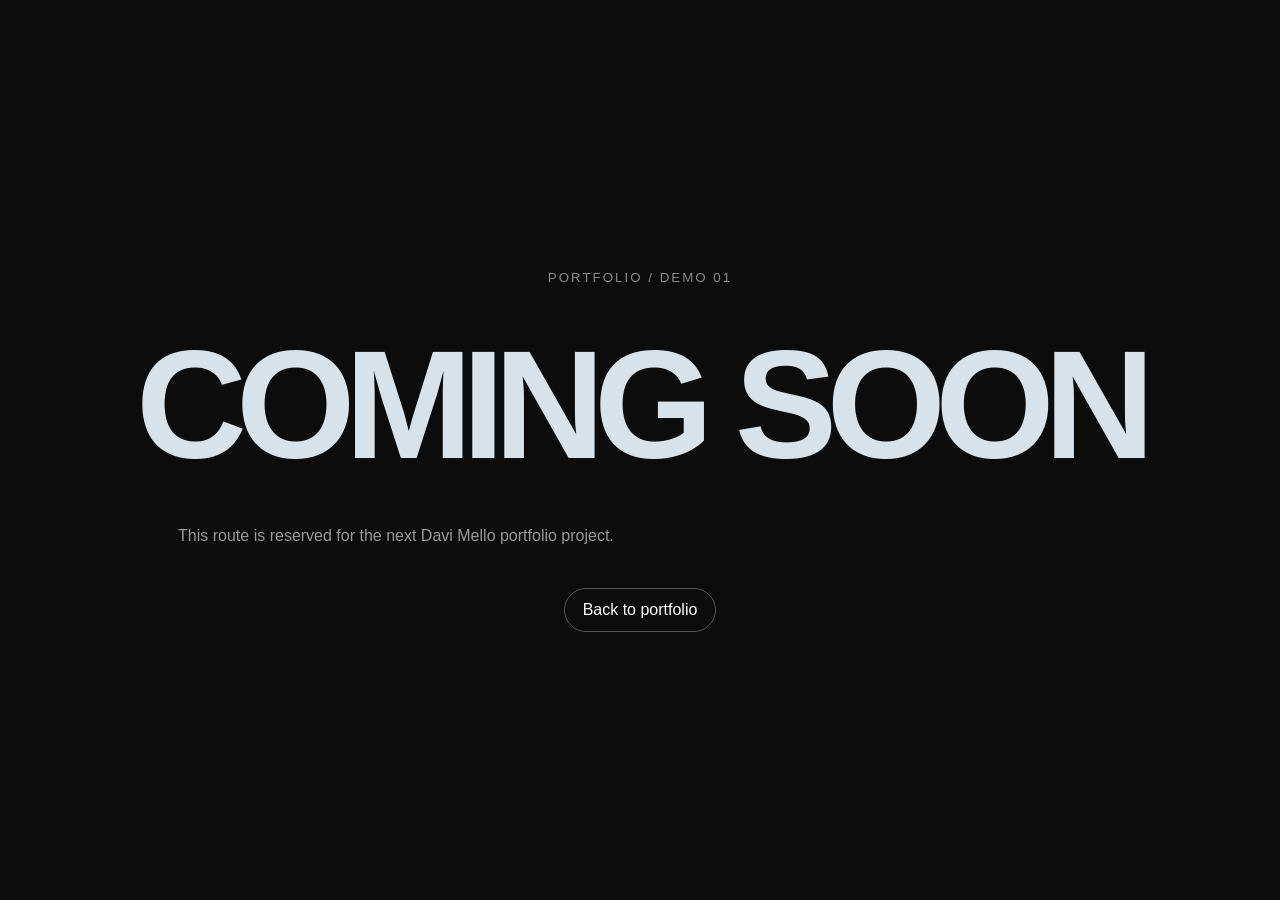
<file: demo1/index.html>
<!doctype html><html lang="en"><head><meta charset="UTF-8"><meta name="viewport" content="width=device-width,initial-scale=1"><title>Davi Mello — Demo 01</title><style>*{box-sizing:border-box}body{margin:0;background:#0c0c0c;color:#d7e2ea;font-family:Arial,sans-serif;min-height:100vh;display:grid;place-items:center}.wrap{text-align:center;padding:28px}small{letter-spacing:.15em;color:#888}h1{font-size:clamp(54px,12vw,160px);margin:.2em 0;letter-spacing:-.07em}p{color:#999;max-width:520px;line-height:1.5}a{display:inline-block;margin-top:24px;color:#fff;border:1px solid #555;padding:12px 18px;border-radius:999px;text-decoration:none}</style></head><body><main class="wrap"><small>PORTFOLIO / DEMO 01</small><h1>COMING SOON</h1><p>This route is reserved for the next Davi Mello portfolio project.</p><a href="../">Back to portfolio</a></main></body></html>
</file>
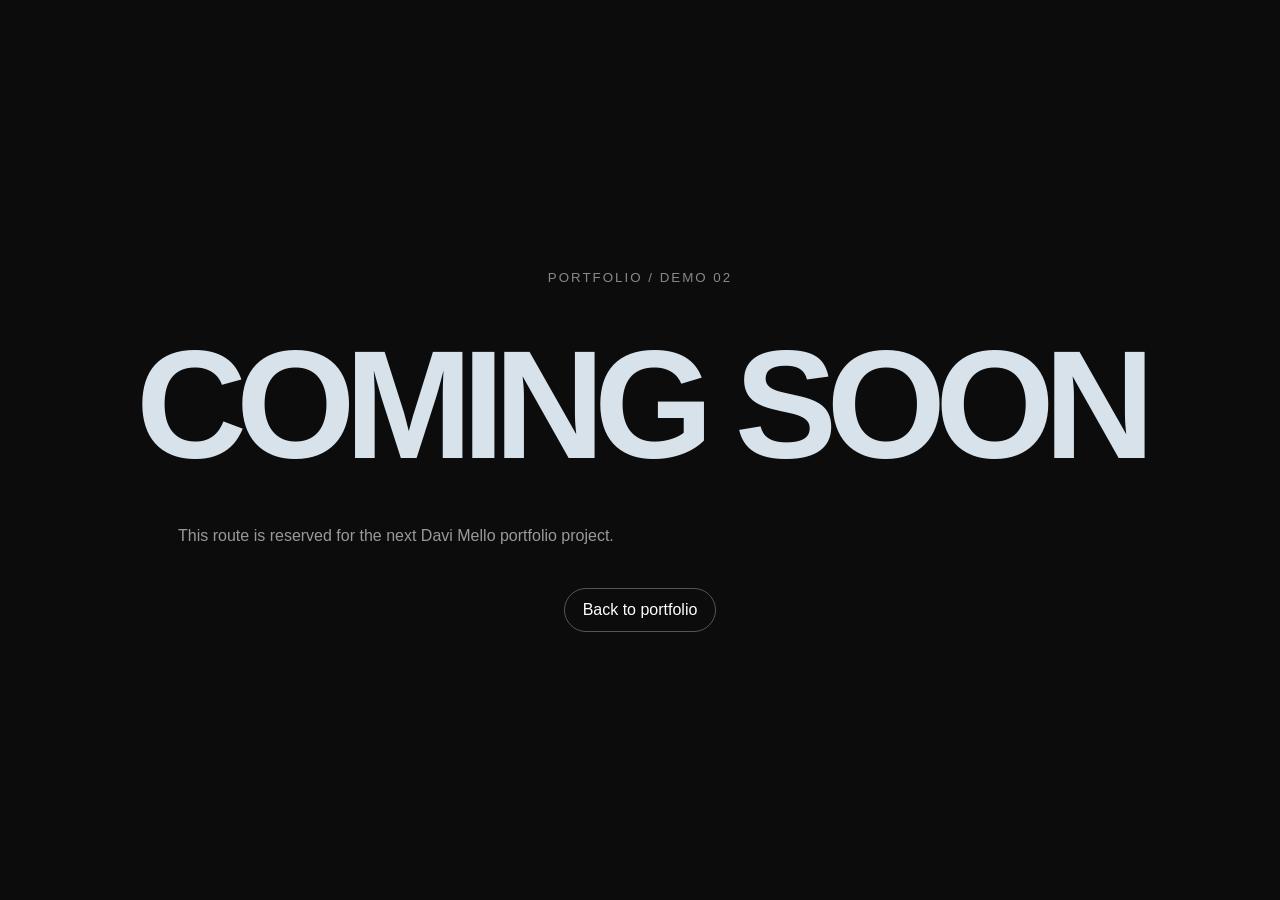
<file: demo2/index.html>
<!doctype html><html lang="en"><head><meta charset="UTF-8"><meta name="viewport" content="width=device-width,initial-scale=1"><title>Davi Mello — Demo 02</title><style>*{box-sizing:border-box}body{margin:0;background:#0c0c0c;color:#d7e2ea;font-family:Arial,sans-serif;min-height:100vh;display:grid;place-items:center}.wrap{text-align:center;padding:28px}small{letter-spacing:.15em;color:#888}h1{font-size:clamp(54px,12vw,160px);margin:.2em 0;letter-spacing:-.07em}p{color:#999;max-width:520px;line-height:1.5}a{display:inline-block;margin-top:24px;color:#fff;border:1px solid #555;padding:12px 18px;border-radius:999px;text-decoration:none}</style></head><body><main class="wrap"><small>PORTFOLIO / DEMO 02</small><h1>COMING SOON</h1><p>This route is reserved for the next Davi Mello portfolio project.</p><a href="../">Back to portfolio</a></main></body></html>
</file>
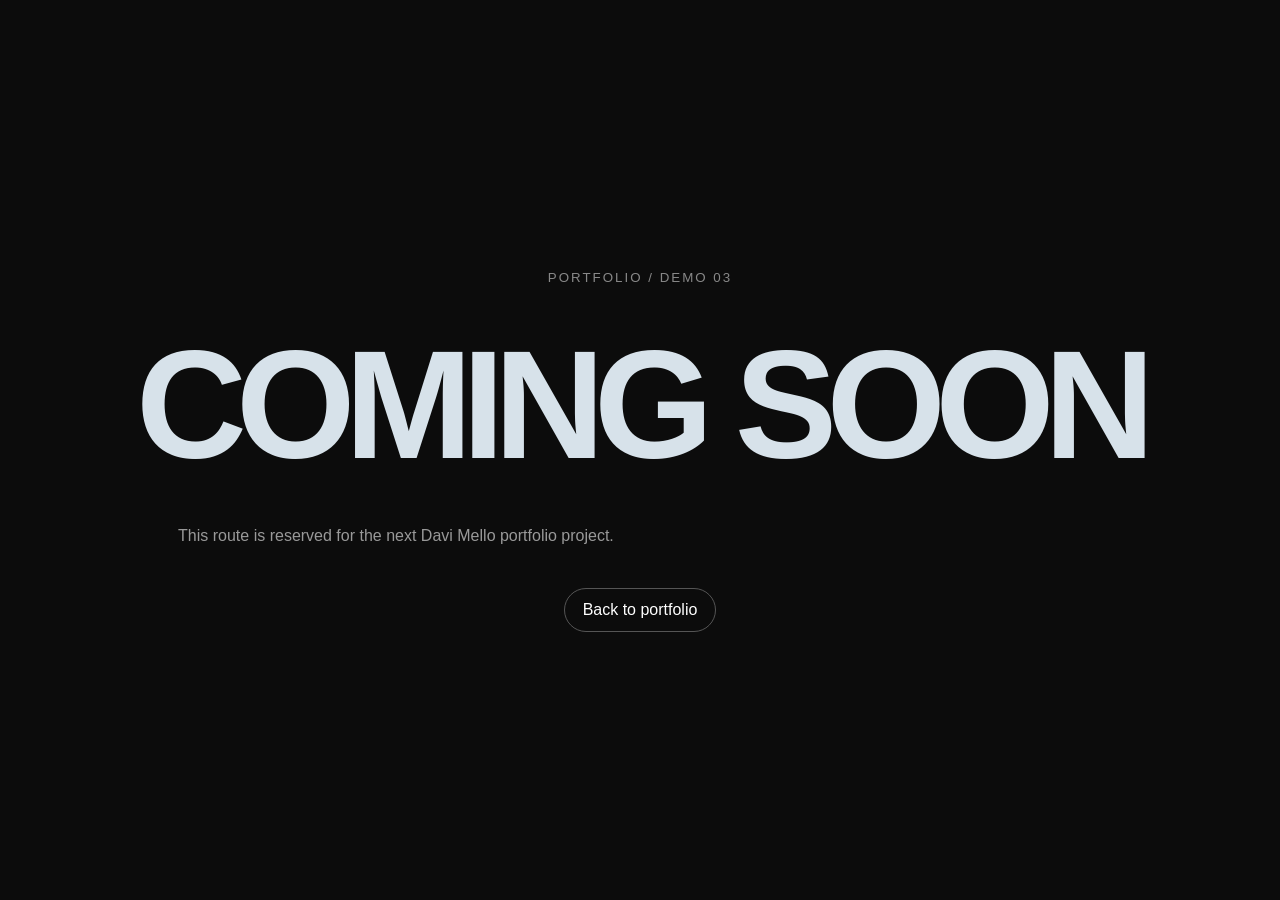
<file: demo3/index.html>
<!doctype html><html lang="en"><head><meta charset="UTF-8"><meta name="viewport" content="width=device-width,initial-scale=1"><title>Davi Mello — Demo 03</title><style>*{box-sizing:border-box}body{margin:0;background:#0c0c0c;color:#d7e2ea;font-family:Arial,sans-serif;min-height:100vh;display:grid;place-items:center}.wrap{text-align:center;padding:28px}small{letter-spacing:.15em;color:#888}h1{font-size:clamp(54px,12vw,160px);margin:.2em 0;letter-spacing:-.07em}p{color:#999;max-width:520px;line-height:1.5}a{display:inline-block;margin-top:24px;color:#fff;border:1px solid #555;padding:12px 18px;border-radius:999px;text-decoration:none}</style></head><body><main class="wrap"><small>PORTFOLIO / DEMO 03</small><h1>COMING SOON</h1><p>This route is reserved for the next Davi Mello portfolio project.</p><a href="../">Back to portfolio</a></main></body></html>
</file>
